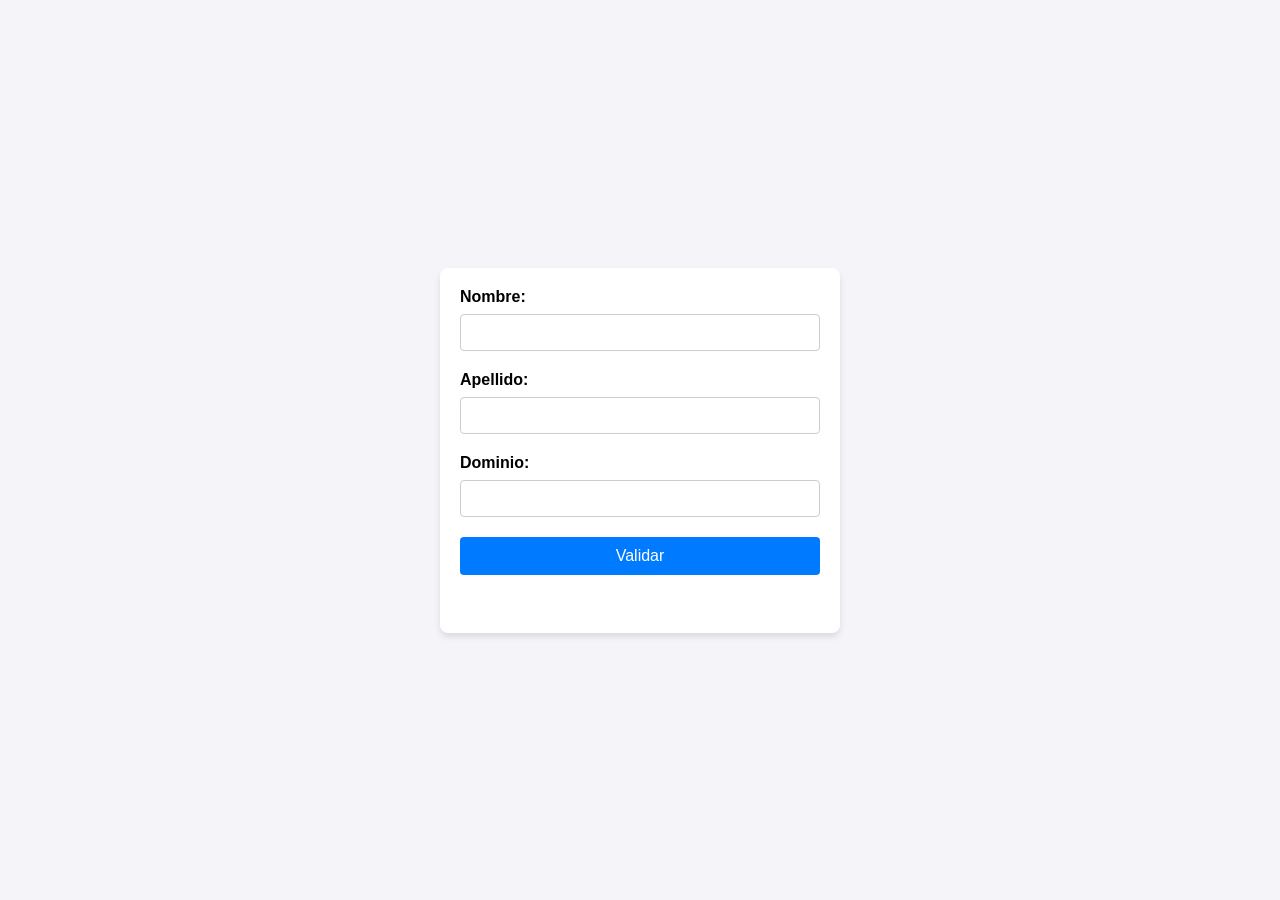
<file: index.html>
<!DOCTYPE html>
<html lang="es">
<head>
    <meta charset="UTF-8">
    <meta name="viewport" content="width=device-width, initial-scale=1.0">
    <title>Formulario de Dominios</title>
    <style>
        /* CSS aquí */
        * {
            box-sizing: border-box;
            margin: 0;
            padding: 0;
            font-family: Arial, sans-serif;
        }
        body {
            display: flex;
            justify-content: center;
            align-items: center;
            height: 100vh;
            background-color: #f4f4f9;
        }
        .container {
            background-color: #ffffff;
            padding: 20px;
            border-radius: 8px;
            box-shadow: 0 4px 6px rgba(0, 0, 0, 0.1);
            max-width: 400px;
            width: 100%;
        }
        form {
            display: flex;
            flex-direction: column;
        }
        label {
            margin-bottom: 8px;
            font-weight: bold;
        }
        input {
            padding: 10px;
            margin-bottom: 20px;
            border: 1px solid #ccc;
            border-radius: 4px;
        }
        button {
            padding: 10px;
            background-color: #007bff;
            color: white;
            border: none;
            border-radius: 4px;
            cursor: pointer;
            font-size: 16px;
        }
        button:hover {
            background-color: #0056b3;
        }
        /* Loader styles */
        .loader {
            display: none;
            border: 4px solid #f3f3f3;
            border-radius: 50%;
            border-top: 4px solid #3498db;
            width: 30px;
            height: 30px;
            animation: spin 1s linear infinite;
            margin: 0 auto;
        }
        @keyframes spin {
            0% {
                transform: rotate(0deg);
            }
            100% {
                transform: rotate(360deg);
            }
        }
        .result-list {
            margin-top: 20px;
            list-style: none;
            padding: 0;
        }
        .result-list li {
            margin-bottom: 10px;
        }
        .valid-email {
            color: green;
            font-weight: bold;
        }
        .invalid-email {
            color: red;
        }
    </style>
</head>

<body>
    <div class="container">
        <form id="domain-form">
            <label for="name-input">Nombre:</label>
            <input type="text" id="name-input" name="name" required>
            <label for="surname-input">Apellido:</label>
            <input type="text" id="surname-input" name="surname" required>
            <label for="domain-input">Dominio:</label>
            <input type="text" id="domain-input" name="domain" required>
            <button type="submit">Validar</button>
        </form>
        <br>
        <div class="loader" id="loader"></div>
        <ul class="result-list" id="result-list"></ul>
        <button id="download-csv" style="display: none;">Descargar CSV</button>
    </div>

    <script>
        document.getElementById('domain-form').addEventListener('submit', function (event) {
            event.preventDefault();
            const formData = new FormData(event.target);

            // Mostrar el loader
            document.getElementById('loader').style.display = 'block';
            document.getElementById('result-list').innerHTML = ''; // Limpiar resultados previos

            fetch('validate.php', {
                method: 'POST',
                body: formData,
                headers: {
                    'Accept': 'application/json' // Asegúrate de aceptar JSON
                }
            })
                .then(response => {
                    if (!response.ok) {
                        throw new Error('Network response was not ok');
                    }
                    return response.json();
                })
                .then(data => {
                    document.getElementById('loader').style.display = 'none';

                    if (data.status === "valido") {
                        document.getElementById('download-csv').style.display = 'block';
                    }

                    // Mostrar resultados de verificación de correo electrónico
                    const resultList = document.getElementById('result-list');
                    data.emails.forEach(email => {
                        const li = document.createElement('li');
                        if (email === data.valid_email) {
                            li.textContent = `✔️ ${email} es válido y puede recibir correos.`;
                            li.className = 'valid-email';
                        } else {
                            li.textContent = `❌ ${email} no es válido o no puede recibir correos.`;
                            li.className = 'invalid-email';
                        }
                        resultList.appendChild(li);
                    });

                    alert(`Dominio: ${data.status}\nPosibles correos: ${data.emails.join(', ')}\nCorreo válido: ${data.valid_email || 'Ninguno'}`);
                })
                .catch(error => {
                    console.error('Error:', error);
                    document.getElementById('loader').style.display = 'none';
                    alert('Error al verificar los correos: ' + error.message);
                });
        });

        document.getElementById('download-csv').addEventListener('click', function () {
            window.location.href = 'validate.php?action=download_csv';
        });
    </script>
</body>

</html>
</file>
